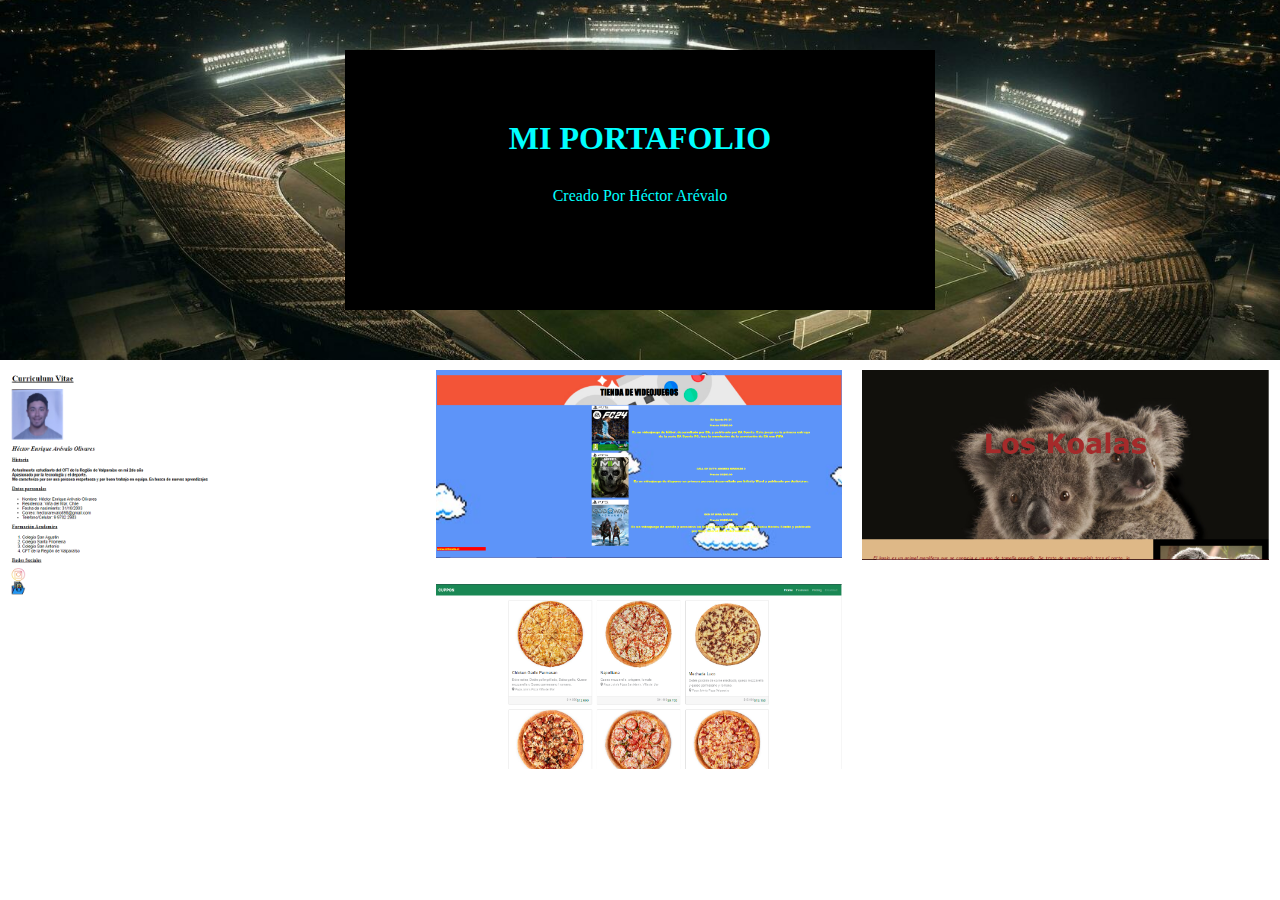
<file: index.html>
<!DOCTYPE html>

<head>
  <meta charset="UTF-8">
  <meta name="viewport" content="width=device-width, initial-scale=1.0">
  <link href="https://fonts.googleapis.com/css2?family=Raleway:wght@400;700&display=swap" rel="stylesheet">
  <link rel="stylesheet" href="https://use.fontawesome.com/releases/v5.6.1/css/all.css" integrity="sha384-gfdkjb5BdAXd+lj+gudLWI+BXq4IuLW5IT+brZEZsLFm++aCMlF1V92rMkPaX4PP" crossorigin="anonymous">
  <link rel="stylesheet" href="assets/css/style.css">
  <title>Mi Portafolio</title>
</head>
<body>
  <header>
    <div id="showcase-home">
      <div class="showcase-banner">
        <h1 class="subpage">Mi Portafolio</h1>
        <p class="large">Creado Por Héctor Arévalo</p>
      </div>
    </div>

  </header>

  <section id="portfolio">
      <div class="portfolio-content">
        <div class="box">
          <a href="cve.html">
            <img src="assets/img/CV.PNG">
          </a>
        </div>
        <div class="box">
          <a href="landinf_page.html">
            <img src="assets/img/LandingPage.PNG">
          </a>
        </div>
        <div class="box">
          <a href="koalas.html">
            <img src="assets/img/LosKoalas.PNG">
          </a>
        </div>
      </div>
      <div class="portfolio-content">
        <div class="box">
          <a href="cupones.html">
            <img src="assets/img/Pizzas.PNG">
          </a>
        </div>
      </div>
    </div>
  </section>
</body>
</html>
</file>
<file: assets/css/style.css>
* {
  margin: 0;
  box-sizing: border-box;
}

a {
  color: #4d4d4d;
  text-decoration: none;
}

h1 {
  text-transform: uppercase;
}


#showcase-home {
  background-image: url("../img/fondo.jpg");
  background-repeat: no-repeat;
  background-position: center;
  background-size: cover;
  height: 40vh;
  padding: 50px;
}

#showcase-home .showcase-banner{
  background: black;
  color: aqua;
  height: 100%;
  width: 50%;
  margin: auto;
  padding-top: 40px;
  text-align: center;
}

#showcase-home h1 {
  padding: 30px;
}


.box {
  float: left;
  width: 33.3%;
  padding:10px;
}

.box img {
  width: 100%;
}

.box a:hover img{
  transform: scale(1.1); 
}
</file>
